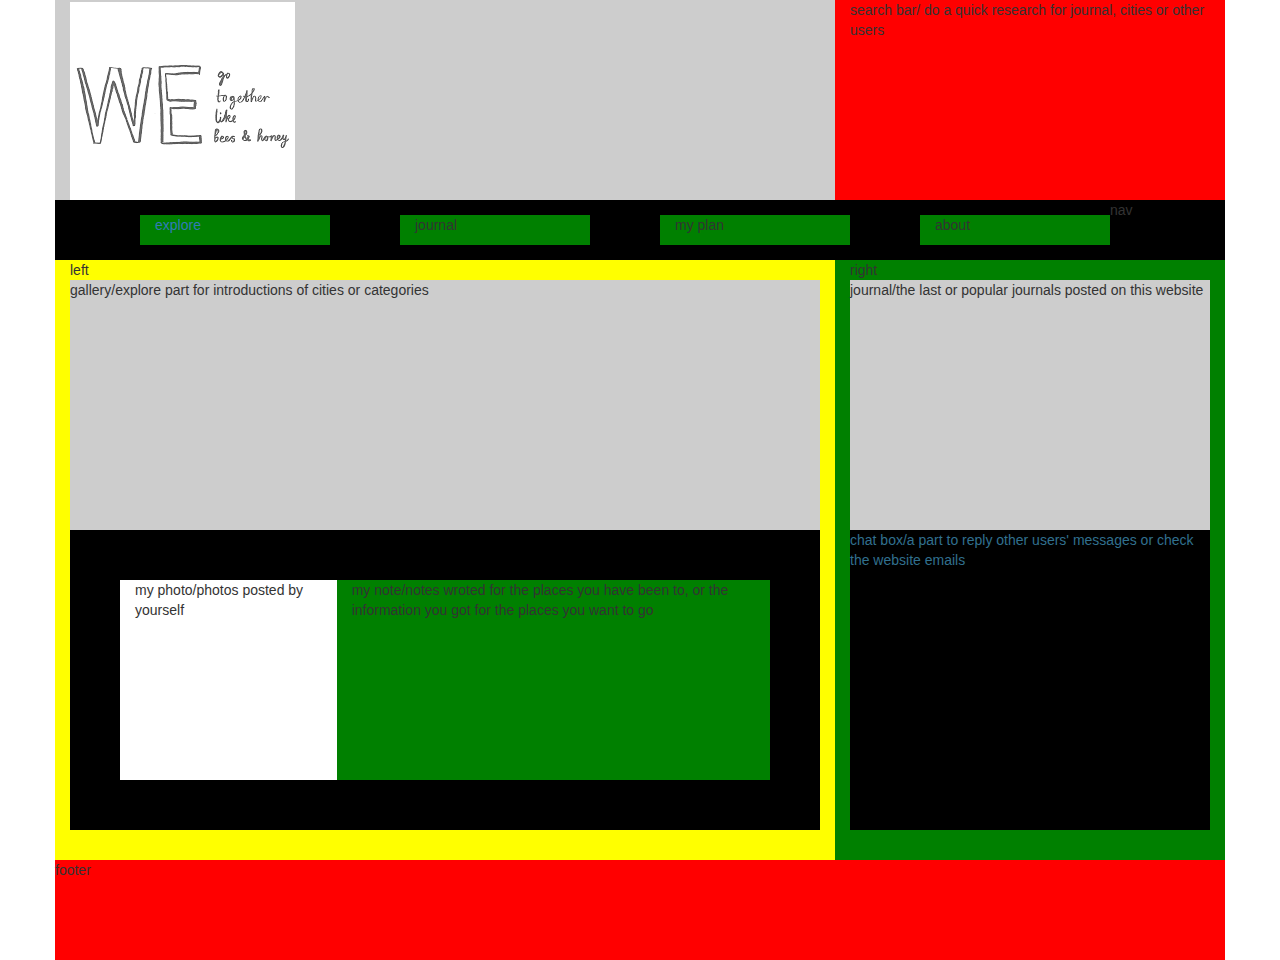
<file: index.html>
<!DOCTYPE html>
<html lang="en">
  <head>
    <meta charset="utf-8">
    <meta http-equiv="X-UA-Compatible" content="IE=edge">
    <meta name="viewport" content="width=device-width, initial-scale=1">
    <!-- The above 3 meta tags *must* come first in the head; any other head content must come *after* these tags -->
    <title>Bootstrap 101 Template</title>

    <!-- Bootstrap -->
    <link href="css/bootstrap.min.css" rel="stylesheet">
    <link href="css/style1.css" rel="stylesheet">


    <!-- HTML5 shim and Respond.js for IE8 support of HTML5 elements and media queries -->
    <!-- WARNING: Respond.js doesn't work if you view the page via file:// -->
    <!--[if lt IE 9]>
      <script src="https://oss.maxcdn.com/html5shiv/3.7.2/html5shiv.min.js"></script>
      <script src="https://oss.maxcdn.com/respond/1.4.2/respond.min.js"></script>
    <![endif]-->
  </head>
  <body>
    <div class="container">
      <div class="row header">
        <div class="col-md-8 logo">
        <img src="img/logo.png" class="img-responsive">
        </div>
        <div class="col-md-4 search">search bar/
        do a quick research for journal, cities or other users</div>
        <div class="col-md-12 navigation">nav
        <div class="col-md-2 buttom">
        <A href= "index2.html"> explore </A>
        </div>
        <div class="col-md-2 buttom">journal</div>
        <div class="col-md-2 buttom">my plan</div>
        <div class="col-md-2 buttom">about</div>
        </div>
      </div>
      <div class="row mainBody">
        <div class="col-md-8 left">left
        <div class="gallery">gallery/explore part for introductions of cities or categories</div>
        <div class="mine">
         <div class="col-md-4 photo">my photo/photos posted by yourself</div>
        <div class="col-md-8 note">my note/notes wroted for the places you have been to, or the information you got for the places you want to go</div>
        </div>
        </div>
        <div class="col-md-4 right">right
        <div class="journal">journal/the last or popular journals posted on this website

        </div>
        <div class="chat"><p class="text-info">chat box/a part to reply other users' messages or check the website emails</p>
        </div>
        </div>
      </div>
      <div class="row footer">footer</div>
    </div>
    <!-- jQuery (necessary for Bootstrap's JavaScript plugins) -->
    <script src="https://ajax.googleapis.com/ajax/libs/jquery/1.11.3/jquery.min.js"></script>
    <!-- Include all compiled plugins (below), or include individual files as needed -->
    <script src="js/bootstrap.min.js"></script>
  </body>
</html>
</file>
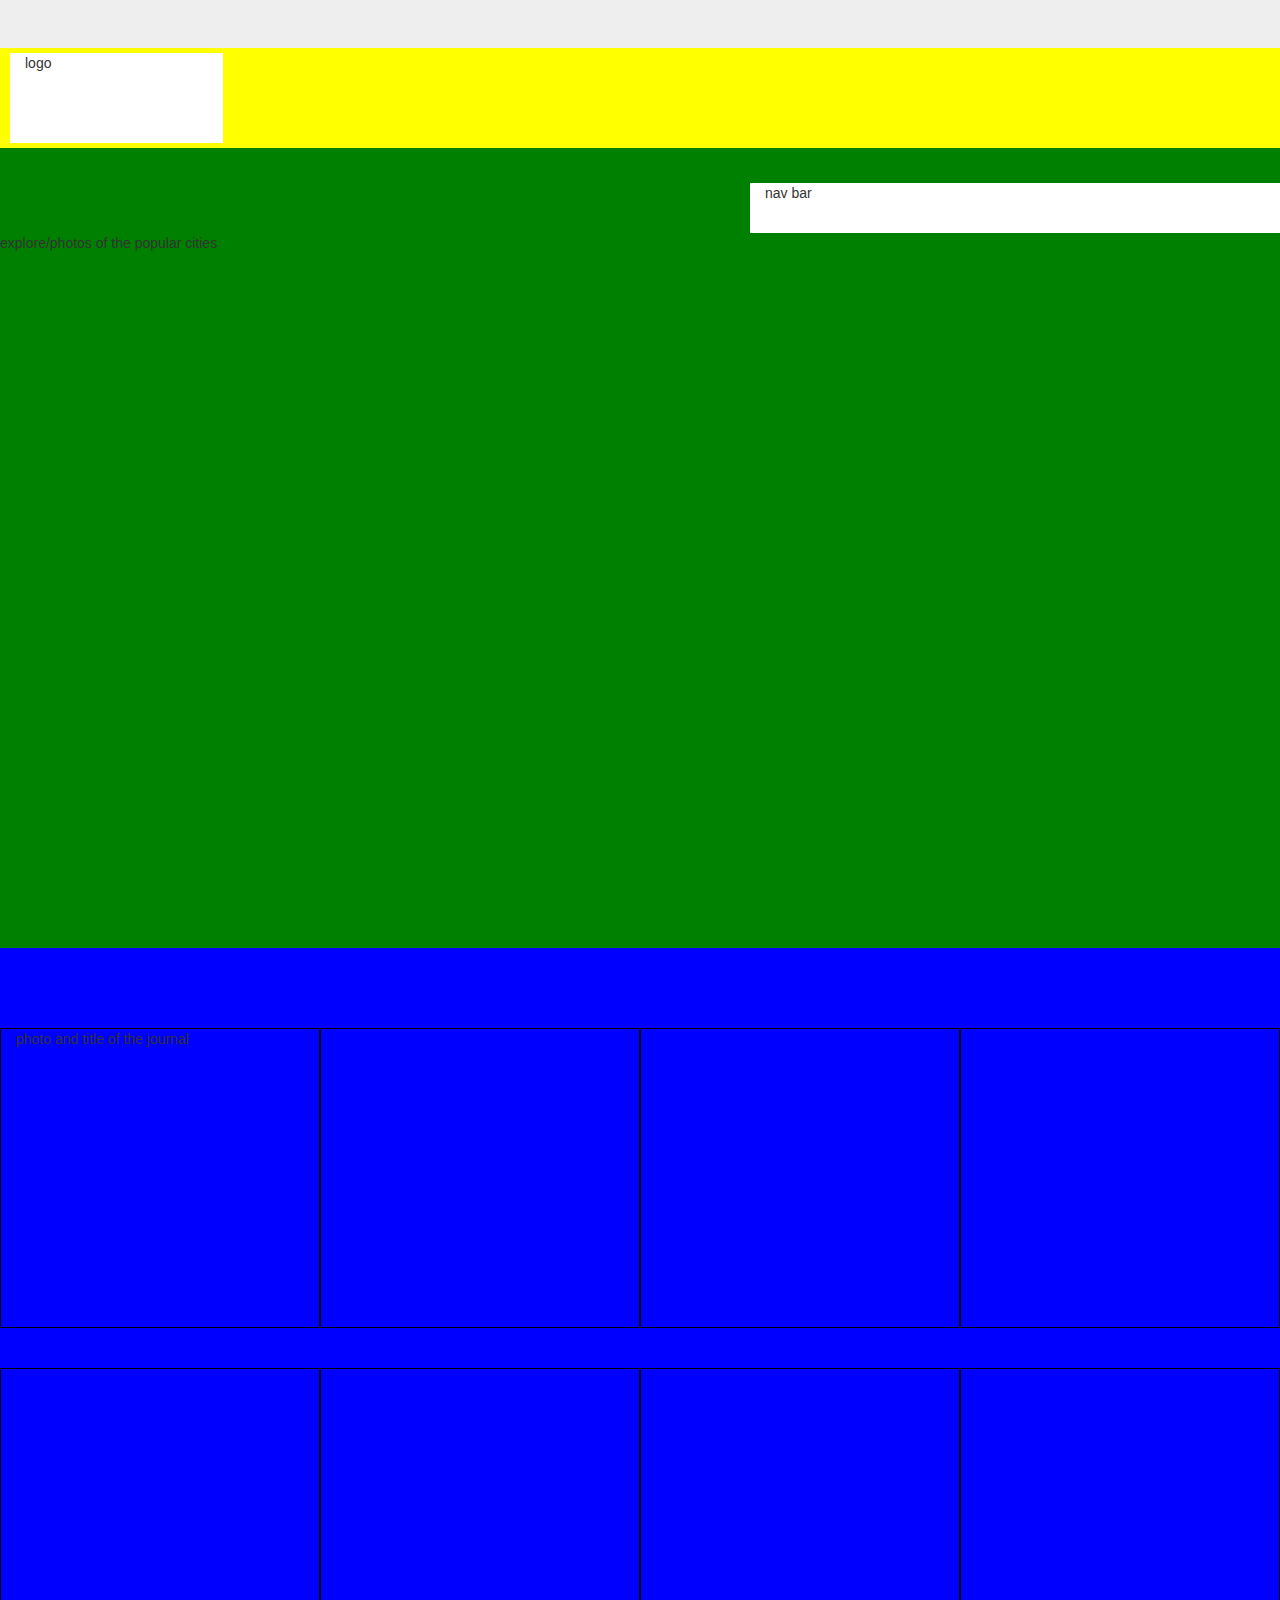
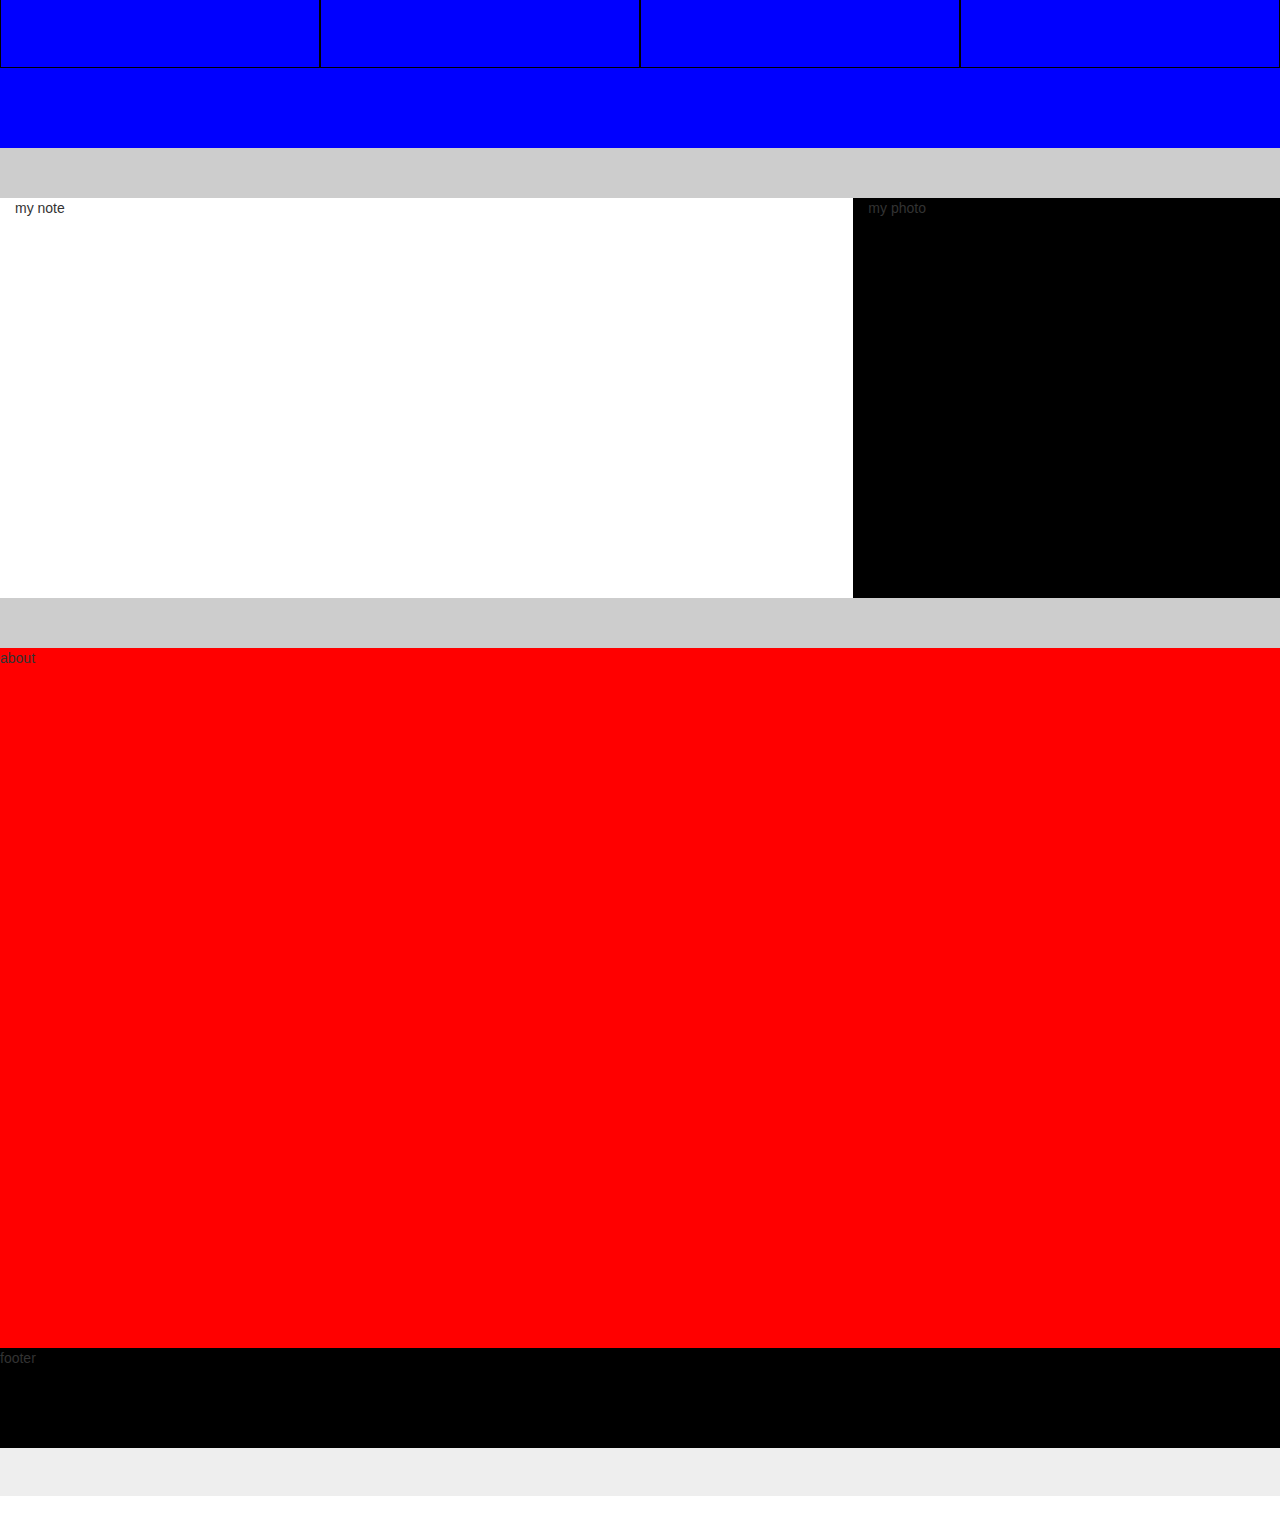
<file: index2.html>
<!DOCTYPE html>
<html lang="en">
  <head>
    <meta charset="utf-8">
    <meta http-equiv="X-UA-Compatible" content="IE=edge">
    <meta name="viewport" content="width=device-width, initial-scale=1">
    <!-- The above 3 meta tags *must* come first in the head; any other head content must come *after* these tags -->
    <title>Bootstrap 101 Template</title>

    <!-- Bootstrap -->
    <link href="css/bootstrap.min.css" rel="stylesheet">
    <link href="css/style.css" rel="stylesheet">

    <!-- HTML5 shim and Respond.js for IE8 support of HTML5 elements and media queries -->
    <!-- WARNING: Respond.js doesn't work if you view the page via file:// -->
    <!--[if lt IE 9]>
      <script src="https://oss.maxcdn.com/html5shiv/3.7.2/html5shiv.min.js"></script>
      <script src="https://oss.maxcdn.com/respond/1.4.2/respond.min.js"></script>
    <![endif]-->
  </head>
  <body>
    <div class="jumbotron">
    <div class="nav">
    <div class="col-md-2 logo">logo</div>
    <div class="col-md-6 buttom">nav bar</div>
    </div>
    <div class="explore">explore/photos of the popular cities</div>
    <div class="journal">
    <div class="col-md-3 gallery borders">photo and title of the journal</div>
    <div class="col-md-3 gallery borders"></div>
    <div class="col-md-3 gallery borders"></div>
    <div class="col-md-3 gallery borders"></div> 
    <div class="col-md-3 gallery borders"></div>
    <div class="col-md-3 gallery borders"></div>
    <div class="col-md-3 gallery borders"></div>
    <div class="col-md-3 gallery borders"></div>     
    </div>
    <div class="plan">
    <div class="col-md-8 note">my note</div>
    <div class="col-md-4 photo">my photo</div>
    </div>
    <div class="about">about</div>
    <div class="footer">footer</div>

    </div>
    <!-- jQuery (necessary for Bootstrap's JavaScript plugins) -->
    <script src="https://ajax.googleapis.com/ajax/libs/jquery/1.11.3/jquery.min.js"></script>
    <!-- Include all compiled plugins (below), or include individual files as needed -->
    <script src="js/bootstrap.min.js"></script>
  </body>
</html>
</file>
<file: css/style1.css>
body{
	
}
.logo{
	height:200px;
	background-color: #cdcdcd;
	padding-top: 2px;
}

.search{
	height: 200px;
	background-color: red;
}
.navigation{
	background-color: #000;
	height: 60px;
}
.buttom{
    background-color: green;
    height: 30px;
    margin-left: 70px;
    margin-top: 15px;
}
.left{
	background-color: yellow;
	height:600px;
}
.right{
    background-color: green;
    height: 600px;

}
.gallery{
	background-color: #cdcdcd;
    height: 250px;

}
.mine{
	background-color: #000;
	height: 300px;
	padding: 50px;
}
.photo{
	background-color: white;
	height: 200px;
}
.note{
	background-color: green;
	height: 200px;
}
.journal{
	background-color: #cdcdcd;
	height:250px;
}
.chat{
	background-color: #000;
	height: 300px;
	
}
.footer{
	background-color: red;
	height:100px;
}
</file>
<file: css/style.css>
body{

}
.nav{
	background-color: yellow;
	height:100px;
}
.logo{
	background-color: white;
	height: 90px;
	margin-top: 5px;
	margin-left: 10px;
}
.buttom{
	background-color: white;
	height: 50px;
	margin-top: 40px;
	margin-left: 750px;
}
.explore{
	background-color: green;
	height: 800px;
}
.gallery{
	height: 300px;
	margin-top: 40px;
}
.borders{
	border: 1px solid #000;
}
.journal{
	background-color: blue;
	height: 800px;
	padding-top: 40px;
}

.plan{
	background-color: #cdcdcd;
	height: 500px;
	padding-top: 50px;
}
.about{
	background-color: red;
	height:700px;
}
.note{
height:400px;
background-color: white;
}
.photo{
	height: 400px;
	background-color: black;
}
.footer{
	background-color: black;
	height:100px;
}
</file>
